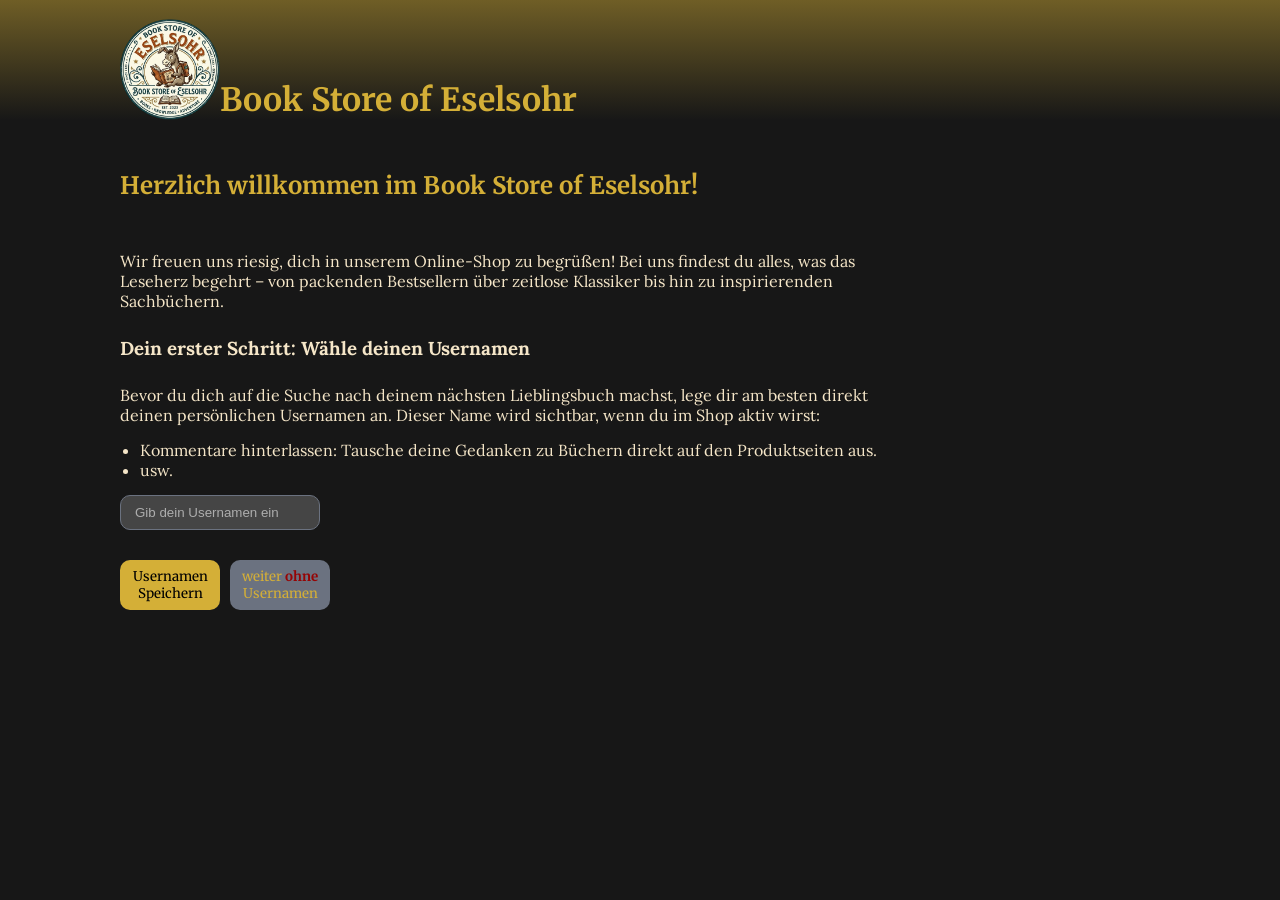
<file: scr/pages/index.html>
<!DOCTYPE html>
<html lang="de">

<head>
    <meta charset="UTF-8">
    <meta name="viewport" content="width=device-width, initial-scale=1.0">

    <title>Book Store of Eselsohr</title>

    <script src="../js/varibles.js" defer></script>
    <script src="../js/temp/bookCard.js" defer></script>
    <script src="../js/temp/comments.js" defer></script>
    <script src="../js/temp/renewLikes.js" defer></script>
    <Script src="../js/script.js" defer></Script>
    <link rel="icon" href="../assets/imgs/LogoBookStore.webp" type="image/x-icon">
    <link rel="stylesheet" href="../style/components/fonts.css">
    <link rel="stylesheet" href="../style/style.css">
    <link rel="stylesheet" href="../style/variables.css">
    <link rel="stylesheet" href="../style/components/card.css">
    <link rel="stylesheet" href="../style/components/input.css">
    <link rel="stylesheet" href="../style/components/button.css">


</head>

<body onload="getUsernameFromLocalStorage()">
    <header class="header-main">
        <img class="logo" src="../assets/imgs/LogoBookStore.webp" alt="">
        <h1>Book Store of Eselsohr</h1>
    </header>
    <main>
        <h2>Herzlich willkommen im Book Store of Eselsohr!</h2>

        <section id="section_landing" class="section-landing">
            <p>
                Wir freuen uns riesig, dich in unserem Online-Shop zu begrüßen! Bei uns findest du alles, was das
                Leseherz begehrt – von packenden Bestsellern über zeitlose Klassiker bis hin zu inspirierenden
                Sachbüchern.
            </p>
            <h3>Dein erster Schritt: Wähle deinen Usernamen</h3>
            <p>
                Bevor du dich auf die Suche nach deinem nächsten Lieblingsbuch machst, lege dir am besten direkt deinen
                persönlichen Usernamen an. Dieser Name wird sichtbar, wenn du im Shop aktiv wirst:
            </p>
            <ul>
                <li>Kommentare hinterlassen: Tausche deine Gedanken zu Büchern direkt auf den Produktseiten aus.</li>
                <li>usw.</li>
            </ul>

        </section>

        <section class="test-user">
            <input type="text" id="input_username" placeholder="Gib dein Usernamen ein">
            <p id="notify_unsernamen"></p>
            <div class="feld-user-button">
                <button class="save-username" id="save_username" onclick="addedUsername()">Usernamen Speichern</button>
                <button class="none-username" id="none_username" onclick="continueWithoutUser()">weiter <strong class="bstg">ohne</strong> Usernamen</button>
            </div>

        </section>

    </main>



</body>

</html>
</file>
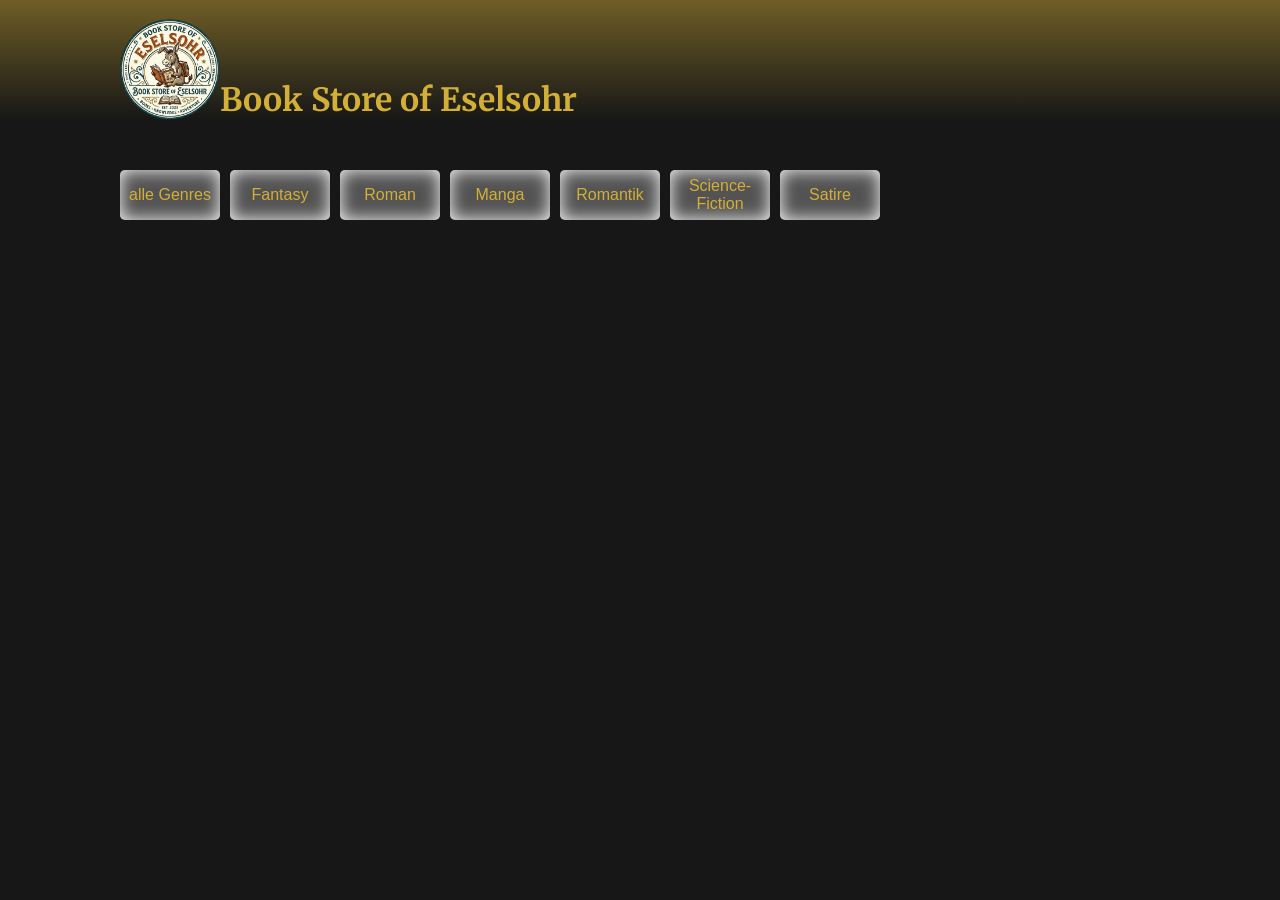
<file: scr/pages/store.html>
<!DOCTYPE html>
<html lang="de">

<head>
    <meta charset="UTF-8">
    <meta name="viewport" content="width=device-width, initial-scale=1.0">

    <title>Book Store of Eselsohr</title>

    <script src="../js/varibles.js" defer></script>
    <script src="../js/temp/bookCard.js" defer></script>
    <script src="../js/temp/comments.js" defer></script>
    <script src="../js/temp/renewLikes.js" defer></script>
    <Script src="../js/script.js" defer></Script>
    <link rel="icon" href="../assets/imgs/LogoBookStore.webp" type="image/x-icon">
    <link rel="stylesheet" href="../style/components/fonts.css">
    <link rel="stylesheet" href="../style/style.css">
    <link rel="stylesheet" href="../style/variables.css">
    <link rel="stylesheet" href="../style/components/card.css">
    <link rel="stylesheet" href="../style/components/input.css">
    <link rel="stylesheet" href="../style/components/button.css">


</head>

<body onload="loadNavGenre()">
    <header class="header-main">
        <img class="logo" src="../assets/imgs/LogoBookStore.webp" alt="">
        <h1>Book Store of Eselsohr</h1>
    </header>

    <main>
        <nav id="genre">
        </nav>

        <section id="section_book_card" class="section-book-card">
        </section>


    </main>



</body>

</html>
</file>
<file: scr/style/components/fonts.css>
/* lora-regular - latin */
@font-face {
  font-display: swap; /* Check https://developer.mozilla.org/en-US/docs/Web/CSS/@font-face/font-display for other options. */
  font-family: 'Lora';
  font-style: normal;
  font-weight: 400;
  src: url('../../assets/fonts/lora-v37-latin-regular.woff2') format('woff2'); /* Chrome 36+, Opera 23+, Firefox 39+, Safari 12+, iOS 10+ */
}
/* lora-500 - latin */
@font-face {
  font-display: swap; /* Check https://developer.mozilla.org/en-US/docs/Web/CSS/@font-face/font-display for other options. */
  font-family: 'Lora';
  font-style: normal;
  font-weight: 500;
  src: url('../../assets/fonts/lora-v37-latin-500.woff2') format('woff2'); /* Chrome 36+, Opera 23+, Firefox 39+, Safari 12+, iOS 10+ */
}
/* lora-600 - latin */
@font-face {
  font-display: swap; /* Check https://developer.mozilla.org/en-US/docs/Web/CSS/@font-face/font-display for other options. */
  font-family: 'Lora';
  font-style: normal;
  font-weight: 600;
  src: url('../../assets/fonts/lora-v37-latin-600.woff2') format('woff2'); /* Chrome 36+, Opera 23+, Firefox 39+, Safari 12+, iOS 10+ */
}
/* lora-700 - latin */
@font-face {
  font-display: swap; /* Check https://developer.mozilla.org/en-US/docs/Web/CSS/@font-face/font-display for other options. */
  font-family: 'Lora';
  font-style: normal;
  font-weight: 700;
  src: url('../../assets/fonts/lora-v37-latin-700.woff2') format('woff2'); /* Chrome 36+, Opera 23+, Firefox 39+, Safari 12+, iOS 10+ */
}

/* merriweather-regular - latin */
@font-face {
  font-display: swap; /* Check https://developer.mozilla.org/en-US/docs/Web/CSS/@font-face/font-display for other options. */
  font-family: 'Merriweather';
  font-style: normal;
  font-weight: 400;
  src: url('../../assets/fonts/merriweather-v33-latin-regular.woff2') format('woff2'); /* Chrome 36+, Opera 23+, Firefox 39+, Safari 12+, iOS 10+ */
}
/* merriweather-600 - latin */
@font-face {
  font-display: swap; /* Check https://developer.mozilla.org/en-US/docs/Web/CSS/@font-face/font-display for other options. */
  font-family: 'Merriweather';
  font-style: normal;
  font-weight: 600;
  src: url('../../assets/fonts/merriweather-v33-latin-600.woff2') format('woff2'); /* Chrome 36+, Opera 23+, Firefox 39+, Safari 12+, iOS 10+ */
}
/* merriweather-700 - latin */
@font-face {
  font-display: swap; /* Check https://developer.mozilla.org/en-US/docs/Web/CSS/@font-face/font-display for other options. */
  font-family: 'Merriweather';
  font-style: normal;
  font-weight: 700;
  src: url('../../assets/fonts/merriweather-v33-latin-700.woff2') format('woff2'); /* Chrome 36+, Opera 23+, Firefox 39+, Safari 12+, iOS 10+ */
}
</file>
<file: scr/style/style.css>
* {
    margin: 0;
    padding: 0;
    box-sizing: border-box;
    scroll-behavior: smooth;
}

a {
    text-decoration: none;
}

body {
    display: flex;
    flex-direction: column;
    align-items: center;
    background: var(--main-bg-color);
    font-family: 'Lora';
}

main {
    width: 100%;
    display: flex;
    flex-direction: column;
    color: var(--mainFontsColor);
    padding: 50px max(calc(50% - 720px), 120px);
}

.header-main {
    width: 100%;
    height: 120px;
    display: flex;
    align-items: end;
    background: Linear-gradient(to bottom, #d4af3777, #171717);
    padding: 0 max(calc(50% - 720px), 120px);
}

.logo {
    width: 100px;
}

h1,
h2 {
    color: var(--headlineColor);
    font-family: 'Merriweather';
}

nav {
    width: 100%;
    height: 75px;
    display: flex;
    flex-wrap: wrap;
    gap: 10px;
    padding-bottom: 120px;
}

/* ################ Start CSS-Style for Landingpage ################## */
.section-landing {
    padding-top: 50px;
}

.section-landing>h3 {
    padding: 25px 0;
}

.section-landing>p {
    max-width: 80ch;
    width: 100%;
}

.section-landing>ul {
    padding: 15px 20px;
}

.test-user {}

.test-user>p {
    height: 20px;
    width: 250px;
    font-size: 12px;
    font-style: italic;
    color: red;
    padding: 5px 0;
}

.feld-user-button {
    display: flex;
    gap: 10px;
    padding: 10px 0;
}

/* ################ Ende CSS-Style for Landingpage ################## */


.section-book-card {
    width: 100%;
    display: flex;
    flex-wrap: wrap;
    gap: 10px;
    overflow: auto;
}

@media screen and (width <=860px) {
    main {
        padding: 20px 40px;
    }

    .header-main {
        height: 90px;
        display: flex;
        align-items: center;
        justify-content: center;
    }
}

@media screen and (width <=530px){
    h1 {
        display: none
    }
}

@media screen and (width <=510px){
    nav {
        height: 175px;
    }
}

@media screen and (width <=450px) {


    main {
        width: 100%;
        display: flex;
        flex-direction: column;
        padding: 0 50px;
    }

    .header-main {
        height: 90px;
        display: flex;
        align-items: center;
        justify-content: center;
    }

    .logo {
        width: 75px;
        transform: width;
    }

    @media screen and (width <=416px) {
        main {
            padding: 0 10px;
        }
    }
}

@media screen and (width <=341px){
    nav {
        height: 250px;
    }
}
</file>
<file: scr/style/variables.css>
:root{
    --main-bg-color-white: Linear-gradient(to right, rgb(7, 187, 187), rgb(11, 126, 82));
    --main-bg-color: #171717;
    --headlineColor: #D4AF37;
    --mainFontsColor: #F5E6C8;
    --mainBorderColor: #6B7280;
}
</file>
<file: scr/style/components/card.css>
.book-card {
    width: 300px;
    height: 580px;
    display: flex;
    flex-direction: column;
    align-items: center;
    color: white;
    justify-content: flex-start;
    background-color: rgba(75, 75, 75, 0.733);
    border-radius: 5%;
}

.card-headline {
    width: 100%;
    height: 80px;
    display: flex;
    justify-content: center;
    align-items: center;

    border-bottom: 2px solid var(--mainBorderColor);
}

.card-headline>h2 {
    font-size: 20px;
    text-align: center;
    overflow: hidden;
    text-overflow: ellipsis;
    padding: 0.3em;
}

/* <----- Section content  */
.card-content {
    width: 100%;
    height: 200px;
    display: flex;
    justify-content: center;
    align-items: center;
    gap: 30px;
    border-bottom: 2px solid var(--mainBorderColor);
    padding: 25px 0;
}

.card-picture {
    width: 100px;
    height: auto;
    box-shadow: 11px -7px 17px 1px rgba(122, 121, 121, 0.78);
}

.book-info {
    width: calc(((100% - 20px) / 2) * 1);
    height: 150px;
    color: var(--mainFontsColor);

}

.info-head {
    height: 18px;
    font-family: 'Merriweather';
    font-weight: 600;
}

.info-content {
    height: 20px;
    margin-bottom: 8px;
}

/* <---- Section control */
.control {
    width: 100%;
    height: 75px;
    justify-content: center;
    background: Linear-gradient(45deg, #171717, #d4af3777);
    border-bottom: 2px solid green;
}

.control-price {
    width: 100%;
    height: 75px;
    display: flex;
    justify-content: space-between;
    align-items: center;
}

.price {
    width: 75px;
    height: 35px;
    display: flex;
    justify-content: center;
    align-items: center;
    font-weight: bold;
}

.like-place {
    height: 100%;
    width: 200px;
    display: flex;
    justify-content: center;
    align-items: center;
    gap: 8px;
}

.like {
    height: 35pxx;
    justify-content: center;
    align-items: center;
}

/*<--- Section comm */
.card-comment {
    width: 100%;
    height: 200px;
    display: flex;
    flex-direction: column;
    align-items: center;
    padding: 10px;

}

.comment-head {
    width: 100%;
    align-items: flex-start;
    font-size: 18px;
    padding-bottom: 10px;
}

.comment {
    min-width: calc(100% - 20px);
    max-width: calc(100% - 20px);
    min-height: 120px;
    max-height: 120px;
    display: flex;
    flex-direction: column;
    color: var(--mainFontsColor);
    overflow: auto;
    gap: 10px;
}

.entry-comment {
    display: flex;
    gap: 10px;
}

.commentator {
    max-width: calc((100% / 2) * 0.5);
    font-weight: 600;
    white-space: nowrap;
    overflow: hidden;
    text-overflow: ellipsis;
}

.commentator-comment {
    width: calc((100% / 2) * 1.5);
    line-height: 1.2em;
}

.comment-input {
    display: flex;

    padding-top: 10px;
}

@media screen and (width <=416px) {
    .book-card {
        width: 290px;
        height: 685px;

    }

    .card-content {
        height: 309px;
        display: flex;
        flex-direction: column;
        justify-content: center;
        align-items: center;
        gap: 16px;
    }

}
</file>
<file: scr/style/components/input.css>
input[type="text"] {
    height: 35px;
    width: 200px;
    background: rgba(255, 255, 255, 0.199);
    padding: 10px 14px;
    border:1px solid var(--mainBorderColor);
    border-radius: 10px;
    color: var(--mainFontsColor);
    outline: none;
    transition: border-color .15s, box-shadow .15s;
}

input[type="text"]:focus{
    border-color: var(--headlineColor);
    box-shadow: 0 0 0 3px #d4af373d;
}

input[type="text"]::placeholder{
    color: rgba(255, 255, 255, 0.562);
}
</file>
<file: scr/style/components/button.css>
button {
    height: 35px;
    width: 35px;
    cursor: pointer;
    border: none;
    background: transparent;
}

button:hover {
    border: none;
    transform: translateY(-2px);
}

button:active {
    border: none;
    transform: translateY(0px);

}

/* <------  Direct button styling  -----> */
/* NavButton  */
.button-nav {
    width: 100px;
    height: 50px;
    color: var(--headlineColor);
    font-size: 16px;
    background: rgba(120, 120, 120, 0.616);
    border-radius: 5px;
    box-shadow: inset 0 0 17px 0 white;
}

.button-nav:hover {
    font-size: 20px;
    background: rgba(120, 120, 120, 0.8);
    box-shadow: 0 0 0 3px #d4af373d;
    outline: none;
}

.button-nav:active {
    background-color: var(--main-bg-color);
    color: var(--headlineColor);
}

/* like Button  */
.heart {
    width: 25px;
    stroke: red;
    stroke-width: 2;
    stroke-linecap: round;
    stroke-linejoin: round;
}

.heart-fill {
    fill: red;
}

/* send Button  */
.send {
    width: 25px;
    stroke: var(--mainBorderColor);
    stroke-width: 2;
    stroke-linecap: round;
    stroke-linejoin: round;
}

.send:hover {
    width: 25px;
    stroke: var(--headlineColor);
    stroke-width: 2;
    stroke-linecap: round;
    stroke-linejoin: round;
}

.save-username {
    width: 100px;
    height: 50px;
    font-family: 'Merriweather';
    background: var(--headlineColor);
    border-radius: 10px;
}

.save-username:hover {
    background: #d4af37af;
    box-shadow: 0 0 0 3px #d4af373d;
}

.save-username:active {
    border: 1px solid green;
}

.none-username {
    width: 100px;
    height: 50px;
    color: var(--headlineColor);
    font-family: 'Merriweather';
    background: var(--mainBorderColor);
    border-radius: 10px;
}

.none-username:hover {
    color: black;
    background: #d4af37af;
    box-shadow: 0 0 0 3px #d4af373d;
}

.none-username:active {
    border: 1px solid green;
}

.bstg {
    color: rgb(150, 4, 4);
}

/* .trolly{
    width: 25px;
    height: 25px;
}
.st0{
    fill:#3B4652;
}
.st1{
    fill:#2B79C2;
} */
</file>
